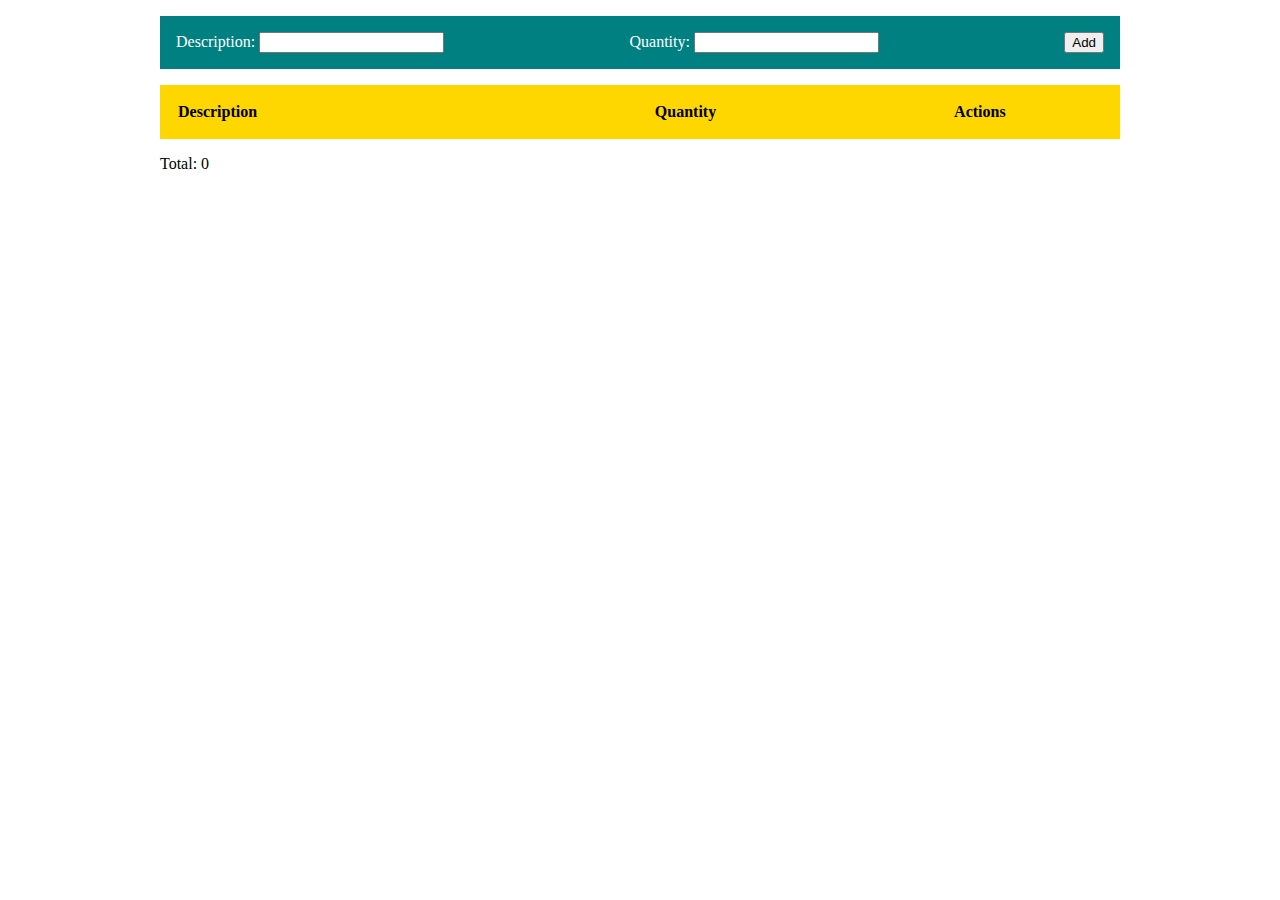
<file: TP4 - Javascript/1 - DOM/index.html>
<!DOCTYPE html>
<html>
  <head>
    <title>Products</title>
    <meta charset="utf-8">
    <link rel="stylesheet" href="style.css">
    <script src="script.js" defer></script>
  </head>
  <body>
    <form action="#" method="get">
      <label>Description: <input type="text" name="description"></label>
      <label>Quantity: <input type="text" name="quantity"></label>
      <input type="submit" value="Add">
    </form>

    <table id="products">
      <tr><th>Description</th><th>Quantity</th><th>Actions</th></tr>
    </table>

    <footer>
    Total: <span id="total">0</span>
    <footer>

  </body>
</html>
</file>
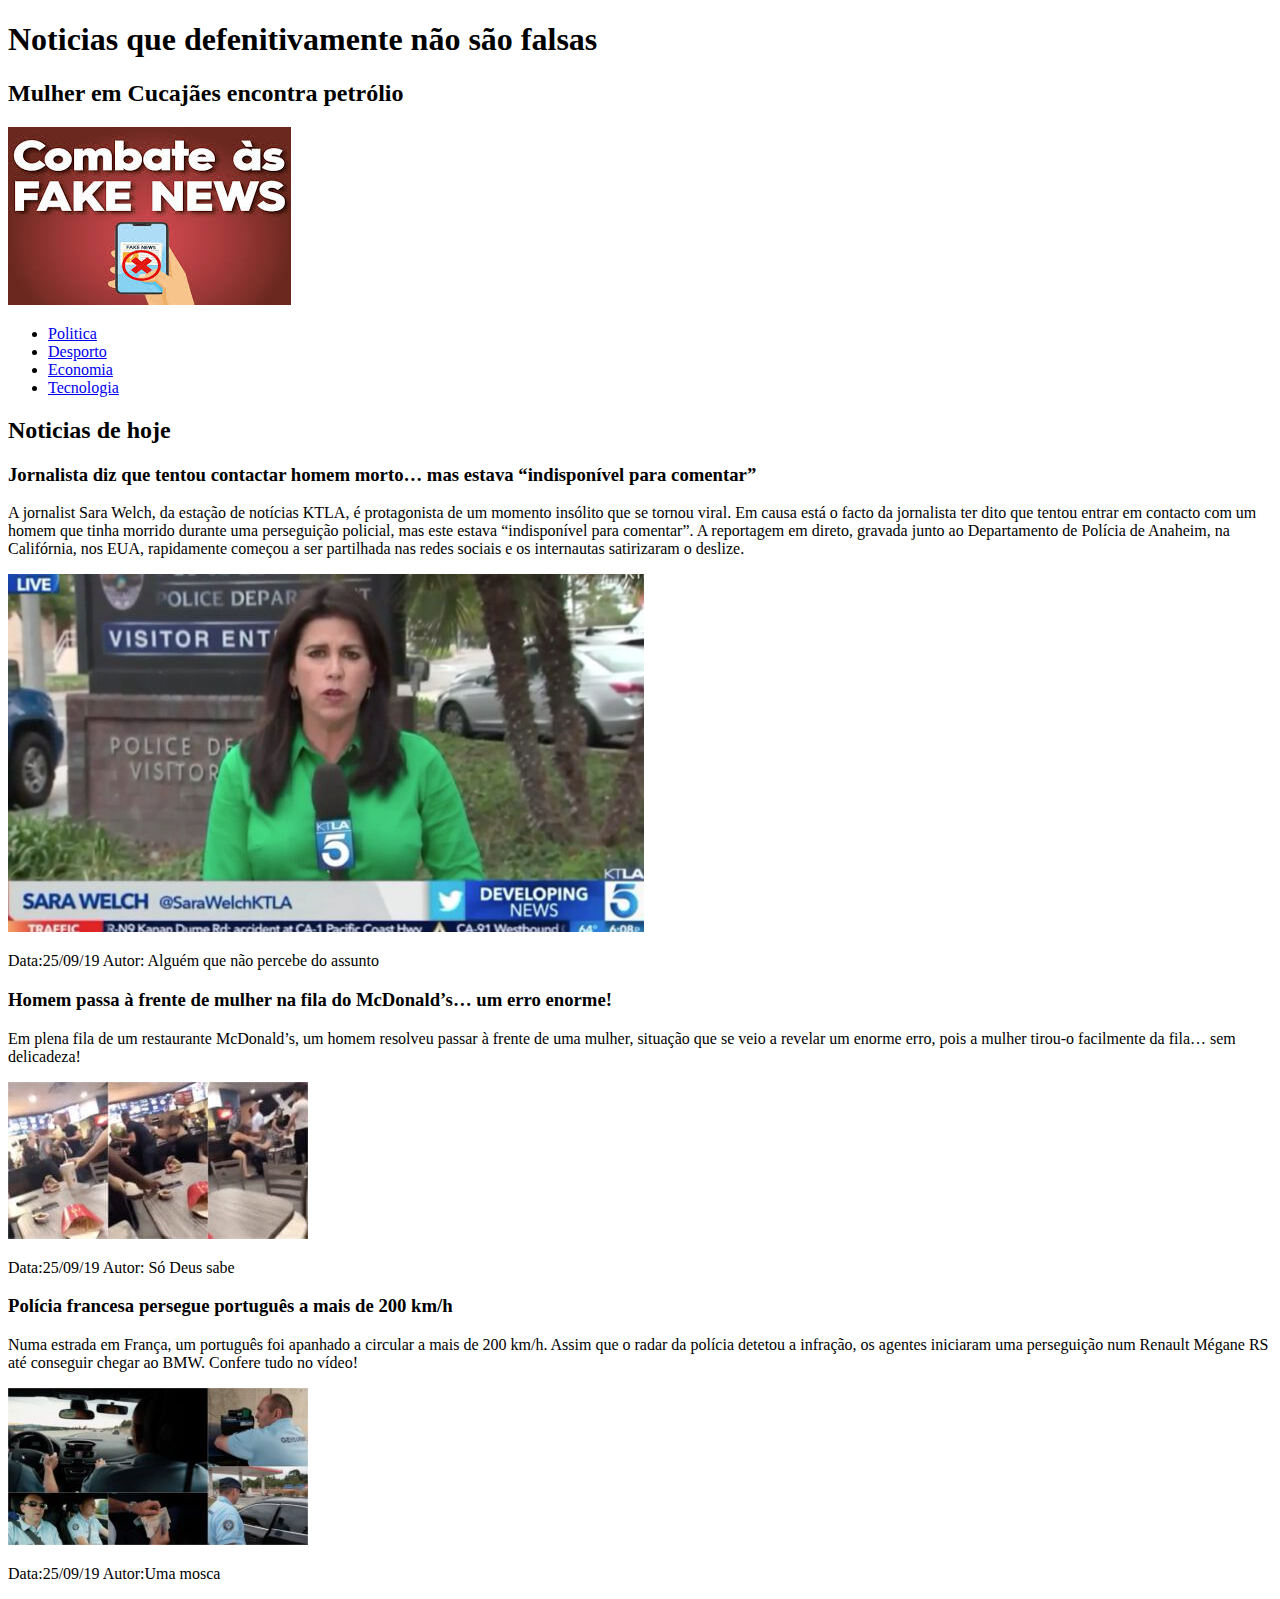
<file: TP1 - HTML/1-noticias.html>
<!DOCTYPE html>

<html lang="pt-PT">
    <head>
        <title>Noticias que defenitivamente não são falsas</title>
        <meta charset="UTF-8">
    </head>
    <body>
        <header>
            <h1>Noticias que defenitivamente não são falsas</h1>
            <h2>Mulher em Cucajães encontra petrólio</h2>
            <img src="./img/fake.jpg" alt="Combata as fake news!">
        </header>

        <nav>
            <ul>
                <li><a href="https://www.reddit.com/r/politics/" >Politica</a></li>
                <li><a href="https://www.zerozero.pt/">Desporto</a></li>
                <li><a href="https://www.desmos.com/scientific">Economia</a></li>
                <li><a href="https://steamcommunity.com/">Tecnologia</a></li>
            </ul>
        </nav>

        <section>
            <h2>Noticias de hoje</h2>
            <article>
                <h3>Jornalista diz que tentou contactar homem morto… mas estava “indisponível para comentar”</h3>
                <p>
                    A jornalist Sara Welch, da estação de notícias KTLA, é protagonista de um momento insólito que se tornou viral. Em causa está o facto da jornalista ter dito que tentou entrar em contacto com um homem que tinha morrido durante uma perseguição policial, mas este estava “indisponível para comentar”.
                    A reportagem em direto, gravada junto ao Departamento de Polícia de Anaheim, na Califórnia, nos EUA, rapidamente começou a ser partilhada nas redes sociais e os internautas satirizaram o deslize.
                </p>
                <img src="img/Jornalista-diz-que-tentou-contactar-homem-morto-636x358.jpg" alt="Jornalista tenta contactar homem morto">
                <footer>
                    <p>Data:25/09/19    Autor: Alguém que não percebe do assunto</p>
                </footer>
            </article>

            <article>
                <h3>Homem passa à frente de mulher na fila do McDonald’s… um erro enorme!</h3>
                <p>
                    Em plena fila de um restaurante McDonald’s, um homem resolveu passar à frente de uma mulher, situação que se veio a revelar um enorme erro, pois a mulher tirou-o facilmente da fila… sem delicadeza!
                </p>
                <img src="./img/Homem-passa-à-frente-de-mulher-na-fila-do-McDonaldu2019s...-um-erro-enorme-300x157.jpg" alt="Homem passa à frente de mulher na fila do mac">
                <footer>
                    <p>Data:25/09/19    Autor: Só Deus sabe</p>
                </footer>
            </article>

            <article>
                <h3>Polícia francesa persegue português a mais de 200 km/h</h3>
                <p>
                    Numa estrada em França, um português foi apanhado a circular a mais de 200 km/h. Assim que o radar da polícia detetou a infração, os agentes iniciaram uma perseguição num Renault Mégane RS até conseguir chegar ao BMW. Confere tudo no vídeo!
                </p>
                <img src="./img/Polícia-francesa-persegue-português-a-mais-de-200-kmh-300x157.jpg" alt="Policia francesa em persegiução">
                <footer>
                    <p>Data:25/09/19    Autor:Uma mosca</p>
                </footer>
            </article>
        </section>
    </body>
</html>
</file>
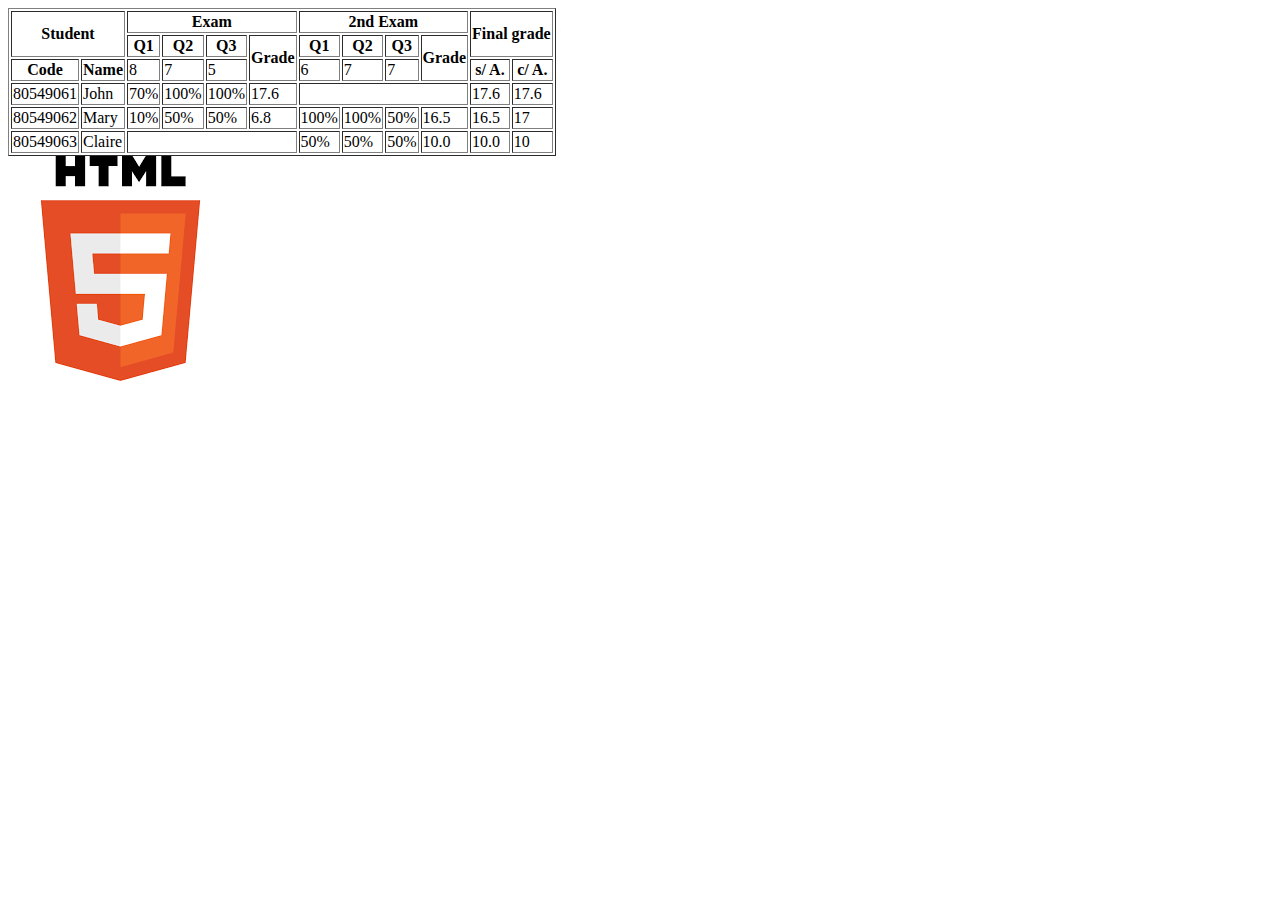
<file: TP1 - HTML/2-tabela.html>
<!DOCTYPE html>
<html lang="en-US">
  <head>
    <title>Table</title>
    <meta charset="UTF-8">
  </head>
  <body>
    <table border="1">

      <tr>
        <th scope="col" colspan="2" rowspan="2">Student</th>
        <th scope="col" colspan="4">Exam</th>
        <th scope="col" colspan="4">2nd Exam</th>
        <th scope="col" colspan="2" rowspan="2">Final grade</th>
      </tr>

      <tr>
        <th scope="col">Q1</th>
        <th scope="col">Q2</th>
        <th scope="col">Q3</th>
        <th scope="col" rowspan="2">Grade</th>

        <th scope="col">Q1</th>
        <th scope="col">Q2</th>
        <th scope="col">Q3</th>
        <th scope="col" rowspan="2">Grade</th>
      </tr>

      <tr>
        <th scope="col">Code</th>
        <th scope="col">Name</th>

        <td>8</td>
        <td>7</td>
        <td>5</td>

        <td>6</td>
        <td>7</td>
        <td>7</td>

        <th scope="col">s/ A.</th>
        <th scope="col">c/ A.</th>
      </tr>

      <tr>
        <td>80549061</td>
        <td>John</td>

        <td>70%</td>
        <td>100%</td>
        <td>100%</td>
        <td>17.6</td>

        <td colspan="4"> </td>

        <td>17.6</td>
        <td>17.6</td>
      </tr>

      <tr>
        <td>80549062</td>
        <td>Mary</td>

        <td>10%</td>
        <td>50%</td>
        <td>50%</td>
        <td>6.8</td>

        <td>100%</td>
        <td>100%</td>
        <td>50%</td>
        <td>16.5</td>

        <td>16.5</td>
        <td>17</td>
      </tr>

      <tr>
          <td>80549063</td>
          <td>Claire</td>
  
          <td colspan="4"> </td>
  
          <td>50%</td>
          <td>50%</td>
          <td>50%</td>
          <td>10.0</td>
  
          <td>10.0</td>
          <td>10</td>
        </tr>
    </table>

    
    <img src="./img/html.png" alt="Html logo">
  </body>
</html>
</file>
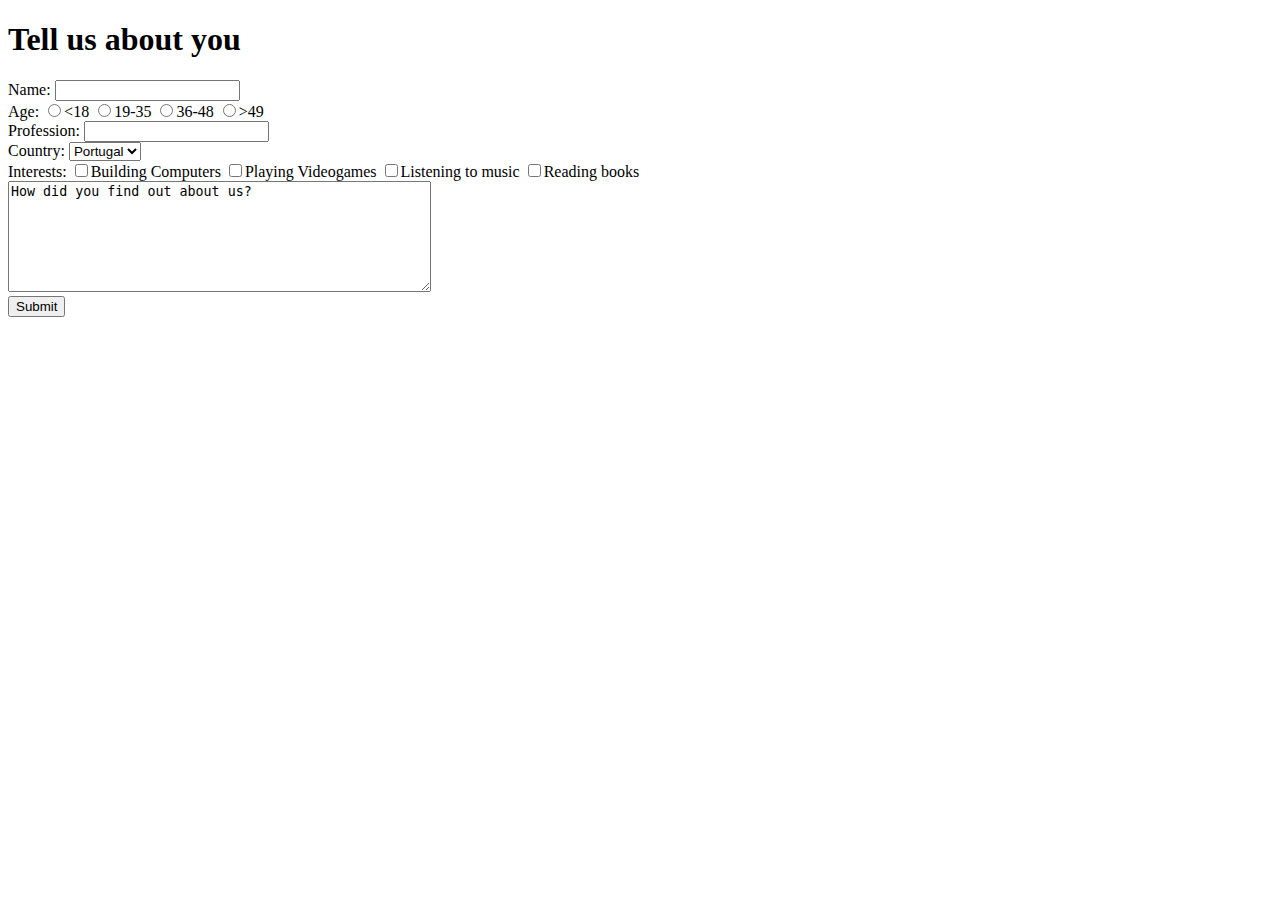
<file: TP1 - HTML/3-form.html>
<!DOCTYPE html>
<html lang="en-US">

    <head>
        <title>Form</title>
        <meta charset="UTF-8">
    </head>

    <body>
        <h1>Tell us about you</h1>

        <form action="4-social_network.html" method="POST">
            <div>
                <label>Name:
                    <input type="text" name="name">
                </label>
            </div>

            <div>
                <label>Age:</label>
                <input type="radio" name="age">&lt;18
                <input type="radio" name="age">19-35
                <input type="radio" name="age">36-48
                <input type="radio" name="age">&gt;49
            </div>

            <div>
                <label>Profession:
                    <input type="text" name="profession">
                </label>
            </div>

            <div>
                <label>Country:
                    <select name="country">
                        <option value="portugal" selected>Portugal</option>
                        <option value="usa">USA</option>
                        <option value="ul">UK</option>
                        <option value="brazil">Brazil</option>
                    </select>  
                </label>       
            </div>

            <div>
                <label>Interests:</label>
                <input type="checkbox" name="interests" value="computers">Building Computers 
                <input type="checkbox" name="interests" value="videogames">Playing Videogames 
                <input type="checkbox" name="interests" value="music">Listening to music 
                <input type="checkbox" name="interests" value="books">Reading books
            </div>

            <div>
                <textarea name="find" rows="7" cols="50">How did you find out about us?</textarea>
            </div>        
            
            <div>
                <input type="submit" value="Submit">
            </div>
        </form>

    </body>

</html>
</file>
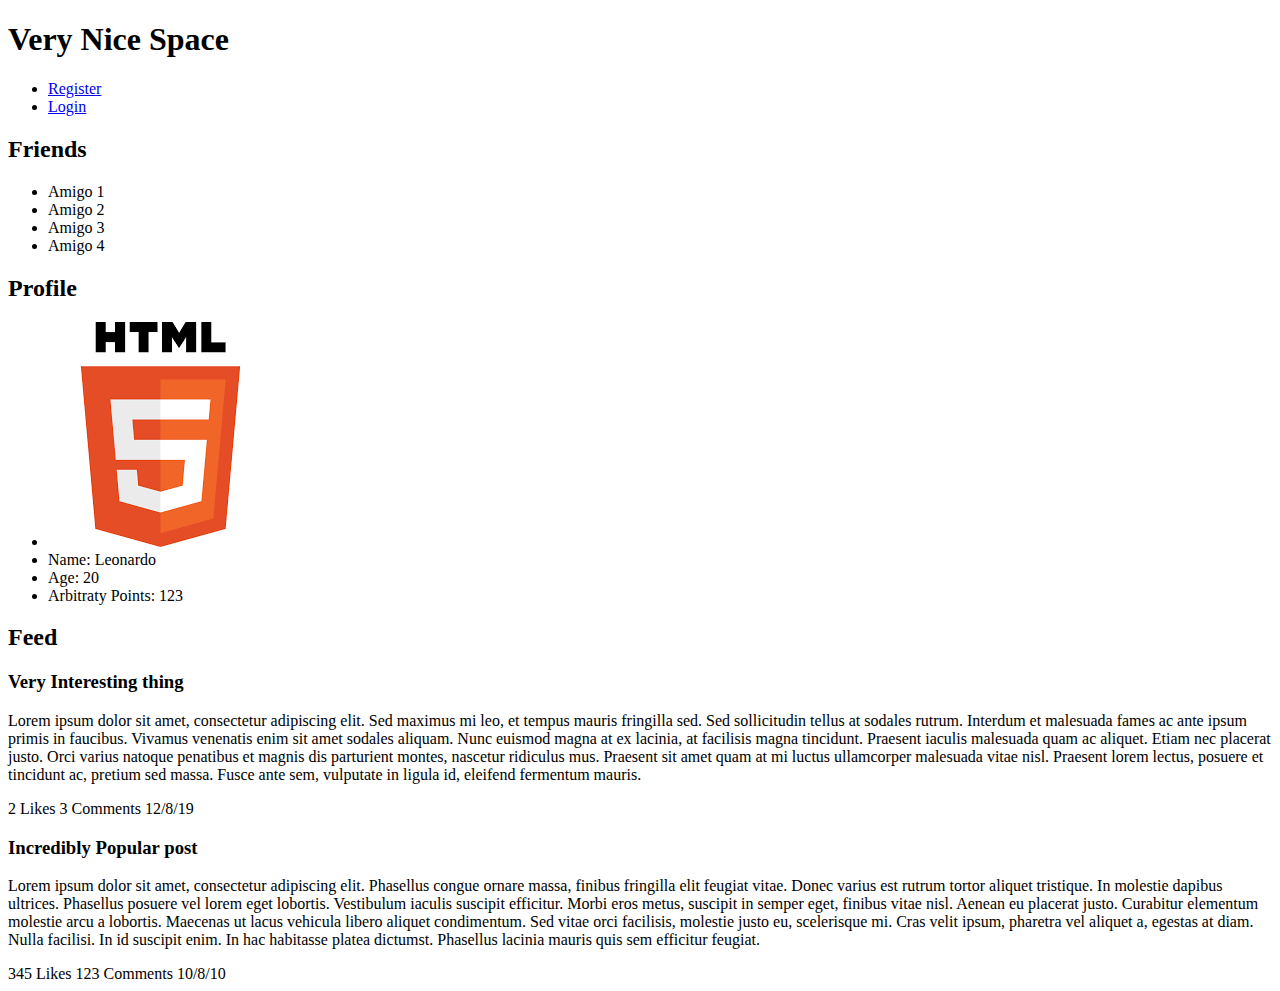
<file: TP1 - HTML/4-social_network.html>
<!DOCTYPE html>
<html lang="en-US">
    <head>
        <title>Very Nice Space</title>
        <meta charset="UTF-8">
    </head>

    <body>
        <header>
            <h1>Very Nice Space</h1>

            <nav>
                <ul>
                    <li><a href="3-form.html">Register</a></li>
                    <li><a href="4_1-login.html">Login</a></li>
                </ul>
            </nav>
        </header>

        <aside>
            <h2>Friends</h2>
            <ul>
                <li>Amigo 1</li>
                <li>Amigo 2</li>
                <li>Amigo 3</li>
                <li>Amigo 4</li>
            </ul>
        </aside>

        <section>
            <h2>Profile</h2>
            <ul>
                <li><img src="./img/html.png" alt="Profile pic"></li> <!-- Yes, I used this image because I'm lazy-->
                <li>Name: Leonardo</li>
                <li>Age: 20</li>
                <li>Arbitraty Points: 123</li>
            </ul>
        </section>

        <section>
            <h2>Feed</h2>

            <article>
                <h3>Very Interesting thing</h3>
                <p>
                    Lorem ipsum dolor sit amet, consectetur adipiscing elit. Sed maximus mi leo, et tempus mauris fringilla sed. Sed sollicitudin tellus at sodales rutrum. Interdum et malesuada fames ac ante ipsum primis in faucibus. Vivamus venenatis enim sit amet sodales aliquam. Nunc euismod magna at ex lacinia, at facilisis magna tincidunt. Praesent iaculis malesuada quam ac aliquet. Etiam nec placerat justo. Orci varius natoque penatibus et magnis dis parturient montes, nascetur ridiculus mus. Praesent sit amet quam at mi luctus ullamcorper malesuada vitae nisl. Praesent lorem lectus, posuere et tincidunt ac, pretium sed massa. Fusce ante sem, vulputate in ligula id, eleifend fermentum mauris. 
                </p>
                <footer>
                    <span class="likes">2 Likes</span> 
                    <span class="comments">3 Comments</span>
                    <span class="date">12/8/19</span>
                </footer>
            </article>

            <article>
                <h3>Incredibly Popular post</h3>
                <p>
                    Lorem ipsum dolor sit amet, consectetur adipiscing elit. Phasellus congue ornare massa, finibus fringilla elit feugiat vitae. Donec varius est rutrum tortor aliquet tristique. In molestie dapibus ultrices. Phasellus posuere vel lorem eget lobortis. Vestibulum iaculis suscipit efficitur. Morbi eros metus, suscipit in semper eget, finibus vitae nisl. Aenean eu placerat justo. Curabitur elementum molestie arcu a lobortis. Maecenas ut lacus vehicula libero aliquet condimentum. Sed vitae orci facilisis, molestie justo eu, scelerisque mi. Cras velit ipsum, pharetra vel aliquet a, egestas at diam. Nulla facilisi. In id suscipit enim. In hac habitasse platea dictumst. Phasellus lacinia mauris quis sem efficitur feugiat. 
                </p>
                <footer>
                    <span class="likes">345 Likes</span>
                    <span class="comments">123 Comments</span>
                    <span class="date">10/8/10</span>
                </footer>
            </article>
        </section>
    </body>
</html>
</file>
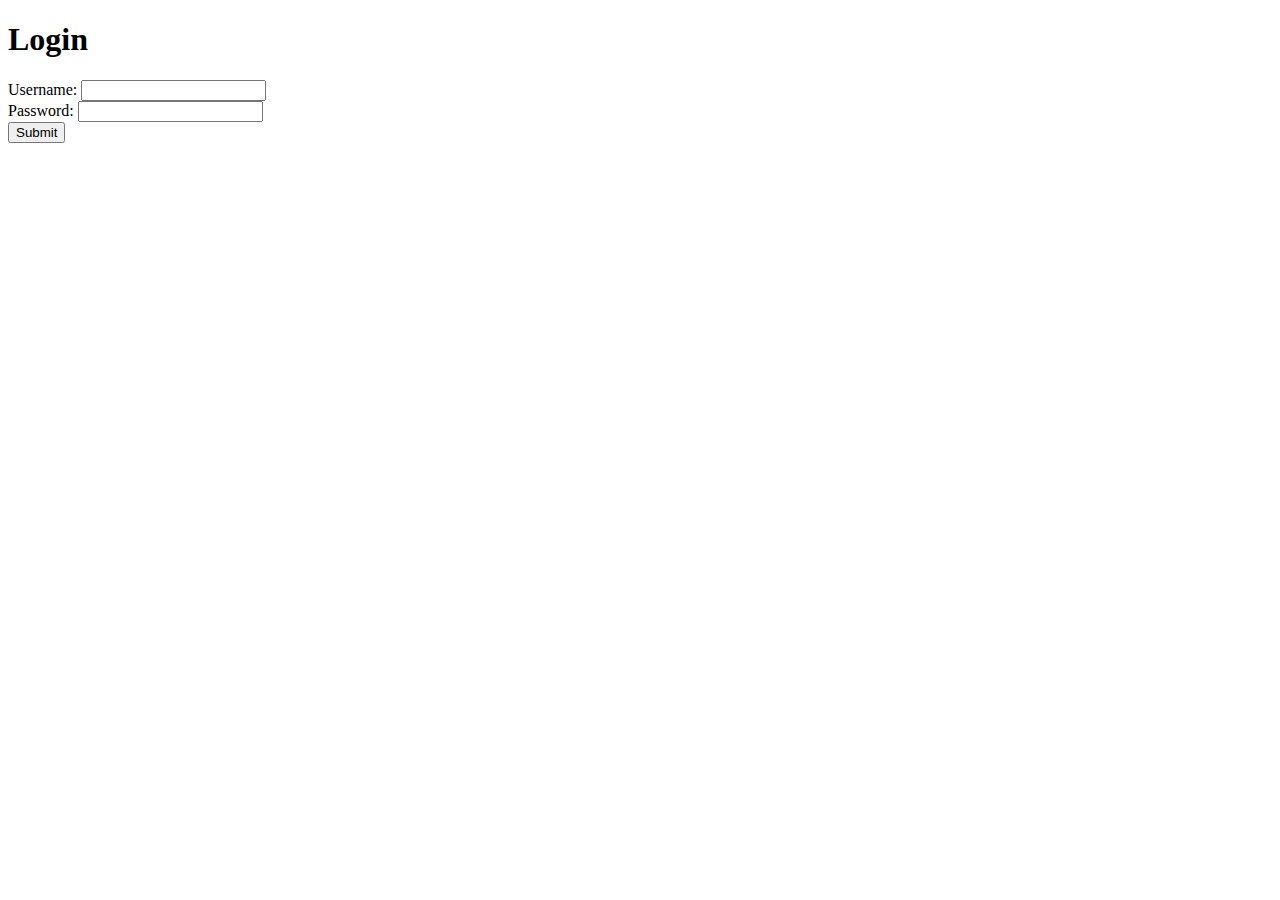
<file: TP1 - HTML/4_1-login.html>
<!DOCTYPE html>
<!--Just a login page i made for exercise 4-->

<html lang="en-US">
    <head>
        <Title>Login Page</Title>
        <meta charset="UTF-8">
    </head>

    <body>
        <h1>Login</h1>

        <form action="4-social_network.html" method="POST">
            <div>
                <label>Username:
                    <input type="text" name="username">
                </label>
            </div>

            <div>
                <label>Password:
                    <input type="password" name="password">
                </label>
            </div>

            <div>
                <input type="submit" name="Submit">
            </div>
        </form>
    </body>
</html>
</file>
<file: TP4 - Javascript/1 - DOM/style.css>
body {
  width: 60em;
  margin: 0 auto;
}

form {
  display: flex;
  justify-content: space-between;
  background-color: teal;
  color: white;
  padding: 1em;
  margin-top: 1em;
}

table {
  background-color: gold;
  width: 100%;
  margin-top: 1em;
}

th, td {
  padding: 1em;
  text-align: center;
}

th:first-child, td:first-child {
  text-align: left;
}

footer {
  margin: 1em 0;
}
</file>
